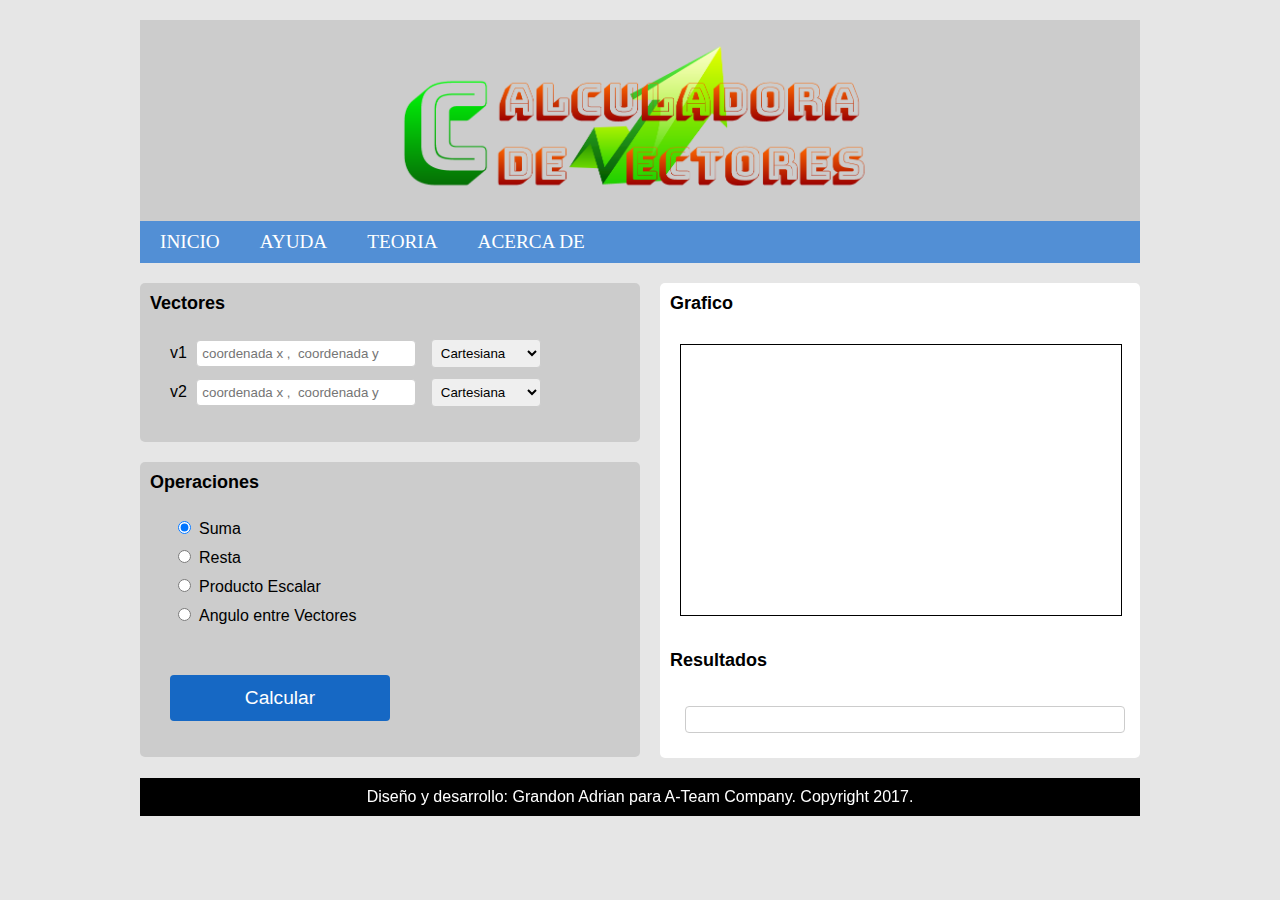
<file: index.html>
<!DOCTYPE html>
<html lang="en">
	<head>
		<meta charset="UTF-8">
		<link href="css/style.css" rel="stylesheet" type="text/css">
		<script type="text/javascript" src="funciones.js"></script>
		<title>Calculadora de vectores</title>
	</head>
	<body onLoad="recargar()">
		<header>
			<div class="logo">
				<img src="img/logo.png" width="600px" alt="">
			</div>
			<nav>
				<ul>
					<li><a href="index.html"><h1>INICIO</h1></a></li>
					<li><a href="help.html"><h1>AYUDA</h1></a></li>
					<li><a href="http://www.vitutor.com/geo/vec/b_1.html"><h1>TEORIA</h1></a></li>
					<li><a href="about.html"><h1>ACERCA DE</h1></a></li>
				</ul>
			</nav>
		</header>
		<section class="main">
			<section class="datos">
				<article>
					<h2>Vectores</h2>
					<div>
						<form>
							<ul>
								<li class="vectores">
									<label for="f1">v1</label>
									<input type="text" id="v1" name="v1" placeholder="coordenada x ,  coordenada y" onkeyup="this.value=bloqueo(this.value)">
									<select id="f1" name="forma" onchange="ingresoV1()">
										<option value="1">Cartesiana</option>
										<option value="2">Polar</option>
									</select>
								</li>
								<li class="vectores">
									<label for="f2">v2</label>
									<input type="text" id="v2" name="v2" placeholder="coordenada x ,  coordenada y" onkeyup="this.value=bloqueo(this.value)">
									<select id="f2" name="forma" onchange="ingresoV2()">
										<option value="1">Cartesiana</option>
										<option value="2">Polar</option>
									</select>
								</li>
							</ul>
						</form>
					</div>
				</article>
				<article>
					<h2>Operaciones</h2>
					<div>
						<form>
							<ul class="menu">
								<li><label><input type="radio" id="suma" name="operacion" checked>Suma</label></li>
								<li><label><input type="radio" id="resta" name="operacion">Resta</label></li>
								<li><label><input type="radio" id="pescalar" name="operacion">Producto Escalar</label></li>
								<li><label><input type="radio" id="angulo" name="operacion">Angulo entre Vectores</label></li>
							</ul>
						</form>
					</div>
					<div>
						<button class="boton" onclick="verificar()">Calcular</button>
					</div>
				</article>
			</section>
			<aside>	
				<h3>Grafico</h3>
				<div id="output"></div>
				<div>
					<canvas id="grafico" width="440" height="270"></canvas>
				</div>
				<h3>Resultados</h3>
				<div>
					<label><input type="text" id="resultado" name="resultado" readonly="readonly"></label>
				</div>
			</aside>
		</section>
		<footer>
			<h4>Diseño y desarrollo: Grandon Adrian para A-Team Company. Copyright 2017.</h4>
		</footer>
	</body>
</html>
</file>
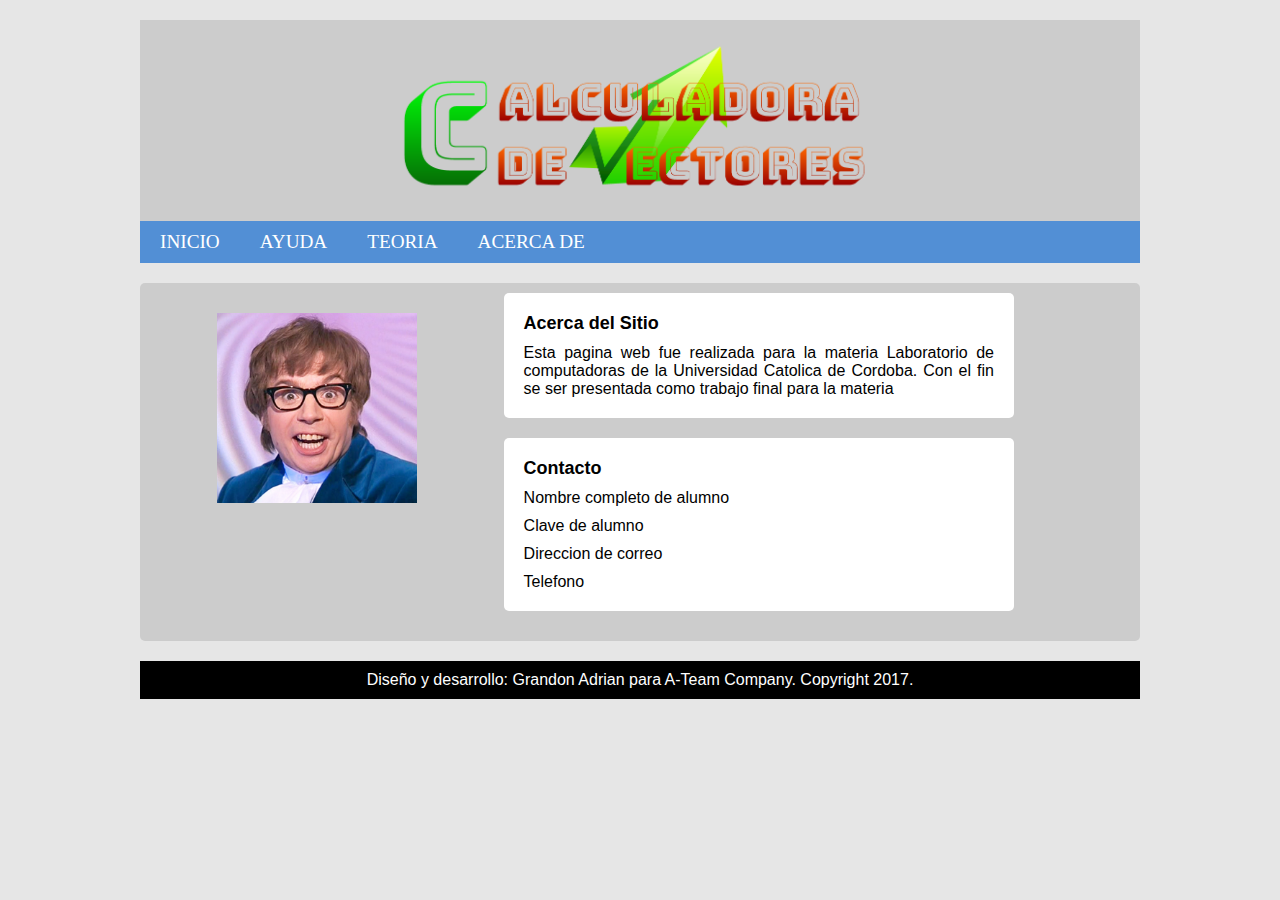
<file: about.html>
<!DOCTYPE html>
<html lang="en">
	<head>
		<meta charset="UTF-8">
		<link href="css/style.css" rel="stylesheet" type="text/css">
		<title>Acerca del sitio</title>
	</head>
	<body>
		<header>
			<div class="logo">
				<img src="img/logo.png" width="600px" alt="">
			</div>
			<nav>
				<ul>
					<li><a href="index.html"><h1>INICIO</h1></a></li>
					<li><a href="help.html"><h1>AYUDA</h1></a></li>
					<li><a href="http://www.vitutor.com/geo/vec/b_1.html"><h1>TEORIA</h1></a></li>
					<li><a href="about.html"><h1>ACERCA DE</h1></a></li>
				</ul>
			</nav>
		</header>
		<section class="main">
			<section class="desarrollador">
				<article>
					<div id="foto">
						<img src="img/austin.jpg" width="200px" alt="">
					</div>
					<div id="usuario">
						<h2>Acerca del Sitio</h2>
						<p>Esta pagina web fue realizada para la materia Laboratorio de computadoras de la Universidad
						Catolica de Cordoba. Con el fin se ser presentada como trabajo final para la materia</p>
					</div>
					<div id="contacto">
						<h2>Contacto</h2>
						<p>Nombre completo de alumno</p>
						<p>Clave de alumno</p>
						<p>Direccion de correo</p>
						<p>Telefono</p>
					</div>
				</article>
			</section>
		</section>
		<footer>
			<h4>Diseño y desarrollo: Grandon Adrian para A-Team Company. Copyright 2017.</h4>
		</footer>
	</body>
</html>
</file>
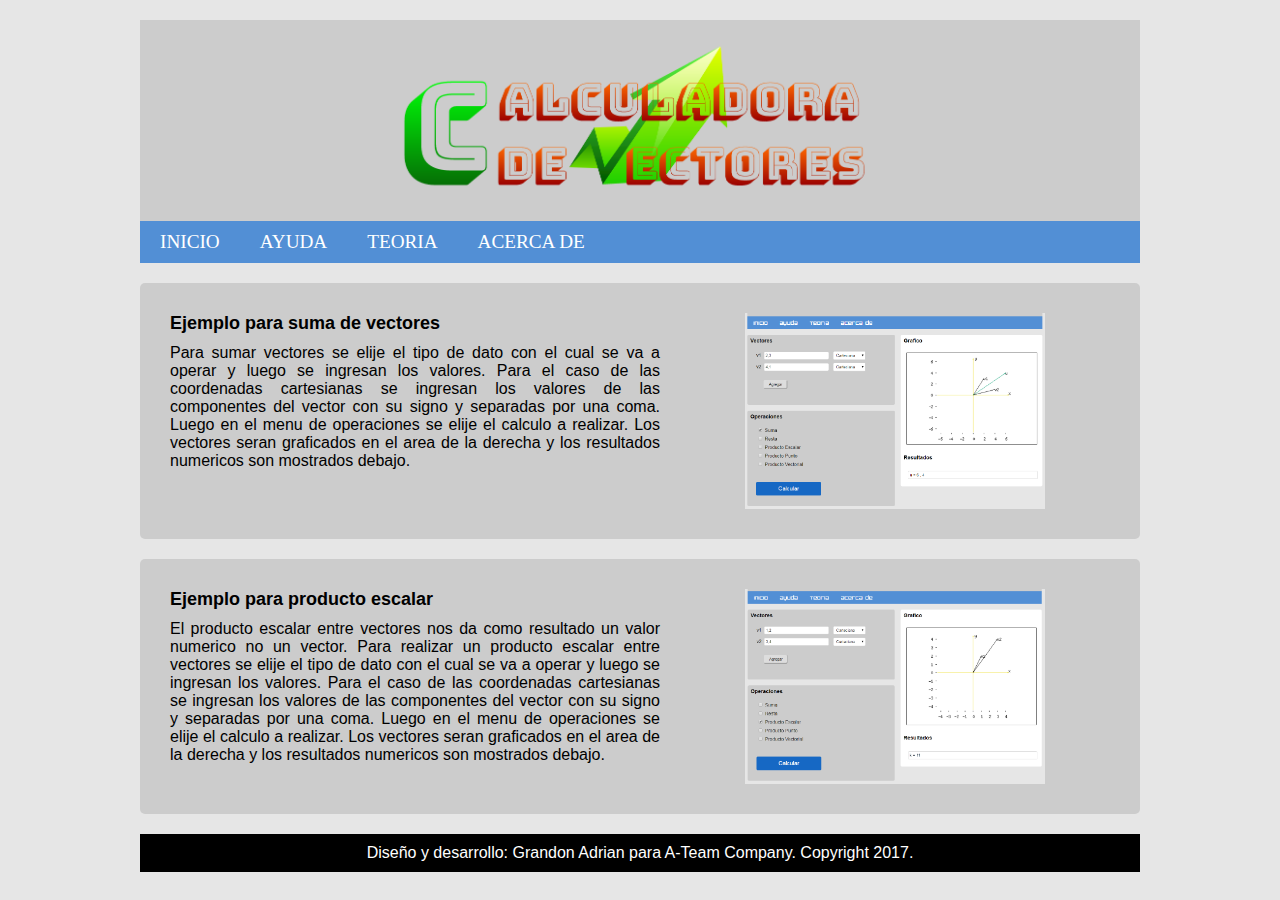
<file: help.html>
<!DOCTYPE html>
<html lang="en">
	<head>
		<meta charset="UTF-8">
		<link href="css/style.css" rel="stylesheet" type="text/css">
		<title>Acerca del sitio</title>
	</head>
	<body>
		<header>
			<div class="logo">
				<img src="img/logo.png" width="600px" alt="">
			</div>
			<nav>
				<ul>
					<li><a href="index.html"><h1>INICIO</h1></a></li>
					<li><a href="help.html"><h1>AYUDA</h1></a></li>
					<li><a href="http://www.vitutor.com/geo/vec/b_1.html"><h1>TEORIA</h1></a></li>
					<li><a href="about.html"><h1>ACERCA DE</h1></a></li>
				</ul>
			</nav>
		</header>
		<section class="main">
			<section class="ejemplos">
				<article>
					<div id="ejemplo">
						<h2>Ejemplo para suma de vectores</h2>
						<p>Para sumar vectores se elije el tipo de dato con el cual se va a operar y luego se ingresan
							los valores. Para el caso de las coordenadas cartesianas se ingresan los valores de las
							componentes del vector con su signo y separadas por una coma. Luego en el menu de operaciones
							se elije el calculo a realizar. Los vectores seran graficados en el area de la derecha y los
							resultados numericos son mostrados debajo.</p>
					</div>
					<div id="imagen">
						<img src="img/ej1.png" width="300px" alt="">
					</div>
				</article>
				<article>
					<div id="ejemplo">
						<h2>Ejemplo para producto escalar</h2>
						<p>El producto escalar entre vectores nos da como resultado un valor numerico no un vector.
							Para realizar un producto escalar entre vectores se elije el tipo de dato con el cual se va
							a operar y luego se ingresan los valores. Para el caso de las coordenadas cartesianas se
							ingresan los valores de las componentes del vector con su signo y separadas por una coma.
							Luego en el menu de operaciones se elije el calculo a realizar. Los vectores seran graficados
							en el area de la derecha y los resultados numericos son mostrados debajo.</p>
					</div>
					<div id="imagen">
						<img src="img/ej2.png" width="300px" alt="">
					</div>
				</article>
			</section>
		</section>
		<footer>
			<h4>Diseño y desarrollo: Grandon Adrian para A-Team Company. Copyright 2017.</h4>
		</footer>
	</body>
</html>
</file>
<file: css/style.css>
*{
    margin: 0;
    padding: 0;
}

body{
    background: #E6E6E6;
    font:1em "Open Sans", sans-serif;
}

h1 {
    font:1.2em  "Razer Regular" ;
}
h2 {
    font-size: 18px;
}
h3 {
    font-size: 18px;
    padding: 10px;
}

h4 {
    font:1em "Open Sans", sans-serif;
}

p {
    text-align: justify;
    margin-top: 10px;
}


header, .main, footer {
    background:#cccccc;
    width: 90%;
    max-width: 1000px;
    margin: 20px auto;
}
img{
    display:block;
    margin:auto;
}

header nav {
    background:#528FD5;
    overflow: hidden;
}
header nav ul {
    list-style: none;
}
header nav ul li {
    float: left;
}
header nav ul li a {
    padding: 10px 20px;
    display: block;
    color: white;
    text-decoration: none;
}
header nav ul li a:hover {
    background: #75ACEC;
}

.main .datos {
    width: 50%;
    float: left;
    margin-right: 2%;
}

.main .datos article {
    padding: 10px;
    margin-bottom: 20px;
    background: #cccccc;
    border-radius: 5px;
}


aside {
    width: 48%;
    background: #fff;
    float: left;
    margin-bottom: 20px;
    border-radius: 5px;
}

div {
    padding: 20px;
}

div#output {
    padding: 0px;
    float: right;
    margin-right: 20px;
}

.main .ejemplos {
    width: 100%;
    float: left;
}

.main .ejemplos article {
    padding: 10px;
    margin-bottom: 20px;
    background: #cccccc;
    border-radius: 5px;
}

#ejemplo {
    width: 50%;
    float: left;
}


.main .desarrollador {
    width: 100%;
    float: left;
    
}

.main .desarrollador article {
    padding: 10px;
    margin-bottom: 20px;
    background: #cccccc;
    border-radius: 5px;
    overflow: hidden;
}

#foto {
    width: 30%;
    float: left;
    margin-right: 2%;
    border-radius: 5px;
}

#usuario {
    width: 48%;
    background: #fff;
    float: left;
    margin-bottom: 20px;
    border-radius: 5px;
}

#contacto {
    width: 48%;
    background: #fff;
    float: left;
    margin-bottom: 20px;
    border-radius: 5px;

}

#grafico {
    border: black 1px solid;
    width: 100%;
}

footer {
    width: 90%;
    max-width: 1000px;
    margin: 20px auto;
    background:#000000;
    color:#fff;
    clear: both;
    padding:10px 0 ;
    text-align: center;
}


ul{
    list-style: none;
    margin: 0;
    padding: 0;
}


input[type=radio] {
    margin: 8px;
}

.menu label:hover{
	text-shadow: 1px 1px 1px rgba(81, 203, 238, 1);
    cursor: pointer;
}

input[type=text] {
    width: 50%;
    padding: 5px;
    margin: 5px;
    display: inline-block;
    border: 1px solid #ccc;
    border-radius: 4px;
    box-sizing: border-box;
}

.vectores input[type=text]:focus{
    box-shadow: 0 0 5px rgba(81, 203, 238, 1);
    border: 1px solid rgba(81, 203, 238, 1);
}


#resultado {
    width: 100%;
}

select {
    width: 25%;
    padding: 5px;
    margin: 5px;
    display: inline-block;
    border: 1px solid #ccc;
    border-radius: 4px;
    box-sizing: border-box;
}

.vectores select:hover {
	cursor: pointer;
    box-shadow: 0 0 5px rgba(81, 203, 238, 1);
    border: 1px solid rgba(81, 203, 238, 1);
}


.boton {

    background: #1668C4;
    color: #ffffff;
    border: none;
    border-radius: 4px;
    width: 50%;
    padding: 12px 18px;
    margin: 6px 0;
    font:1.2em "Open Sans", sans-serif;

}
.boton:focus{
    border: 1px solid #1668C4;
}
.boton:hover{
    background:#4A88F4;
    cursor: pointer;
}
</file>
